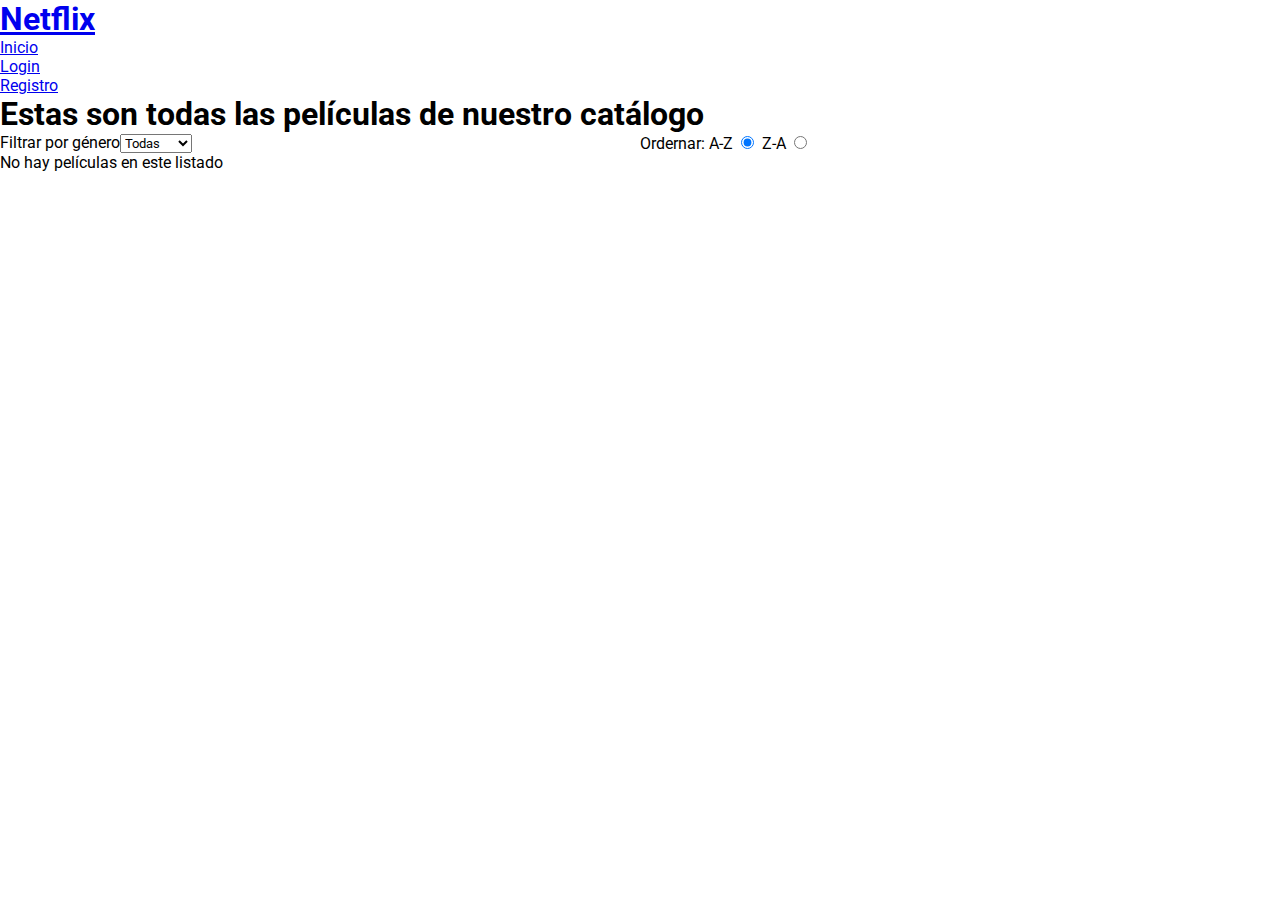
<file: public-react/index.html>
<!doctype html><html lang="en"><head><meta charset="utf-8"/><link rel="icon" href="./favicon.ico"/><meta name="viewport" content="width=device-width,initial-scale=1"/><title>Netflix</title><link href="./static/css/main.c2405610.chunk.css" rel="stylesheet"></head><body class="page"><noscript>You need to enable JavaScript to run this app.</noscript><div id="root"></div><script>!function(e){function r(r){for(var n,l,a=r[0],f=r[1],i=r[2],c=0,s=[];c<a.length;c++)l=a[c],Object.prototype.hasOwnProperty.call(o,l)&&o[l]&&s.push(o[l][0]),o[l]=0;for(n in f)Object.prototype.hasOwnProperty.call(f,n)&&(e[n]=f[n]);for(p&&p(r);s.length;)s.shift()();return u.push.apply(u,i||[]),t()}function t(){for(var e,r=0;r<u.length;r++){for(var t=u[r],n=!0,a=1;a<t.length;a++){var f=t[a];0!==o[f]&&(n=!1)}n&&(u.splice(r--,1),e=l(l.s=t[0]))}return e}var n={},o={1:0},u=[];function l(r){if(n[r])return n[r].exports;var t=n[r]={i:r,l:!1,exports:{}};return e[r].call(t.exports,t,t.exports,l),t.l=!0,t.exports}l.m=e,l.c=n,l.d=function(e,r,t){l.o(e,r)||Object.defineProperty(e,r,{enumerable:!0,get:t})},l.r=function(e){"undefined"!=typeof Symbol&&Symbol.toStringTag&&Object.defineProperty(e,Symbol.toStringTag,{value:"Module"}),Object.defineProperty(e,"__esModule",{value:!0})},l.t=function(e,r){if(1&r&&(e=l(e)),8&r)return e;if(4&r&&"object"==typeof e&&e&&e.__esModule)return e;var t=Object.create(null);if(l.r(t),Object.defineProperty(t,"default",{enumerable:!0,value:e}),2&r&&"string"!=typeof e)for(var n in e)l.d(t,n,function(r){return e[r]}.bind(null,n));return t},l.n=function(e){var r=e&&e.__esModule?function(){return e.default}:function(){return e};return l.d(r,"a",r),r},l.o=function(e,r){return Object.prototype.hasOwnProperty.call(e,r)},l.p="./";var a=this["webpackJsonpmodulo-3-repaso-final"]=this["webpackJsonpmodulo-3-repaso-final"]||[],f=a.push.bind(a);a.push=r,a=a.slice();for(var i=0;i<a.length;i++)r(a[i]);var p=f;t()}([])</script><script src="./static/js/2.1489c49e.chunk.js"></script><script src="./static/js/main.45beb93e.chunk.js"></script></body></html>
</file>
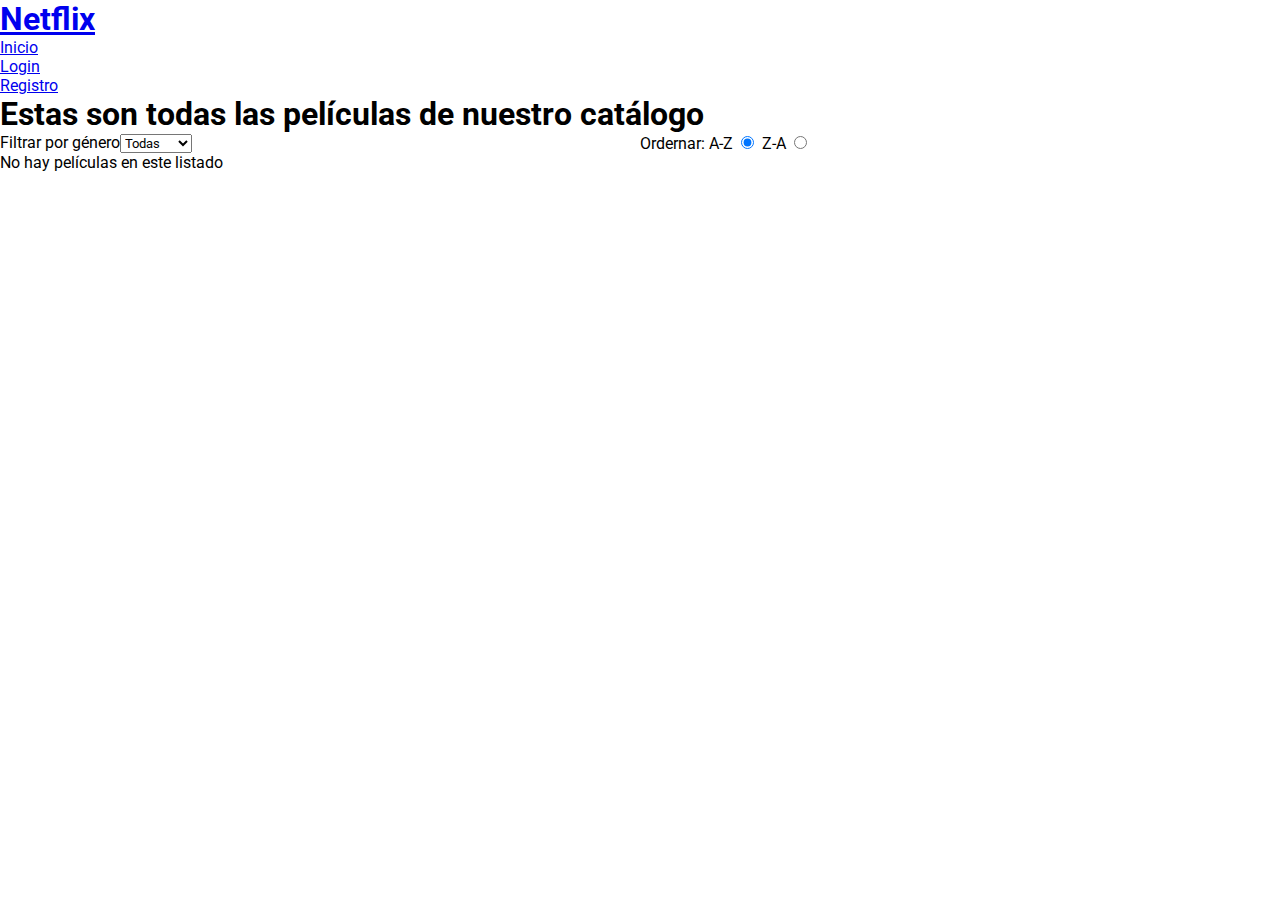
<file: src/public-react/index.html>
<!doctype html><html lang="en"><head><meta charset="utf-8"/><link rel="icon" href="./favicon.ico"/><meta name="viewport" content="width=device-width,initial-scale=1"/><title>Netflix</title><link href="./static/css/main.c2405610.chunk.css" rel="stylesheet"></head><body class="page"><noscript>You need to enable JavaScript to run this app.</noscript><div id="root"></div><script>!function(e){function r(r){for(var n,l,a=r[0],f=r[1],i=r[2],c=0,s=[];c<a.length;c++)l=a[c],Object.prototype.hasOwnProperty.call(o,l)&&o[l]&&s.push(o[l][0]),o[l]=0;for(n in f)Object.prototype.hasOwnProperty.call(f,n)&&(e[n]=f[n]);for(p&&p(r);s.length;)s.shift()();return u.push.apply(u,i||[]),t()}function t(){for(var e,r=0;r<u.length;r++){for(var t=u[r],n=!0,a=1;a<t.length;a++){var f=t[a];0!==o[f]&&(n=!1)}n&&(u.splice(r--,1),e=l(l.s=t[0]))}return e}var n={},o={1:0},u=[];function l(r){if(n[r])return n[r].exports;var t=n[r]={i:r,l:!1,exports:{}};return e[r].call(t.exports,t,t.exports,l),t.l=!0,t.exports}l.m=e,l.c=n,l.d=function(e,r,t){l.o(e,r)||Object.defineProperty(e,r,{enumerable:!0,get:t})},l.r=function(e){"undefined"!=typeof Symbol&&Symbol.toStringTag&&Object.defineProperty(e,Symbol.toStringTag,{value:"Module"}),Object.defineProperty(e,"__esModule",{value:!0})},l.t=function(e,r){if(1&r&&(e=l(e)),8&r)return e;if(4&r&&"object"==typeof e&&e&&e.__esModule)return e;var t=Object.create(null);if(l.r(t),Object.defineProperty(t,"default",{enumerable:!0,value:e}),2&r&&"string"!=typeof e)for(var n in e)l.d(t,n,function(r){return e[r]}.bind(null,n));return t},l.n=function(e){var r=e&&e.__esModule?function(){return e.default}:function(){return e};return l.d(r,"a",r),r},l.o=function(e,r){return Object.prototype.hasOwnProperty.call(e,r)},l.p="./";var a=this["webpackJsonpmodulo-3-repaso-final"]=this["webpackJsonpmodulo-3-repaso-final"]||[],f=a.push.bind(a);a.push=r,a=a.slice();for(var i=0;i<a.length;i++)r(a[i]);var p=f;t()}([])</script><script src="./static/js/2.1489c49e.chunk.js"></script><script src="./static/js/main.7b2fb888.chunk.js"></script></body></html>
</file>
<file: public-react/static/css/main.c2405610.chunk.css>
@import url(//fonts.googleapis.com/css2?family=Roboto&display=swap);@import url(//beta.adalab.es/resources/stylesheets/all.css);.movies__filters{display:flex;align-items:center}.movies__filters>*{width:50%}.movies__radio{display:inline-block;margin:0 .5rem}*{margin:0;padding:0;box-sizing:border-box;font-family:"Roboto",sans-serif}
/*# sourceMappingURL=main.c2405610.chunk.css.map */
</file>
<file: src/public-react/static/css/main.c2405610.chunk.css>
@import url(//fonts.googleapis.com/css2?family=Roboto&display=swap);@import url(//beta.adalab.es/resources/stylesheets/all.css);.movies__filters{display:flex;align-items:center}.movies__filters>*{width:50%}.movies__radio{display:inline-block;margin:0 .5rem}*{margin:0;padding:0;box-sizing:border-box;font-family:"Roboto",sans-serif}
/*# sourceMappingURL=main.c2405610.chunk.css.map */
</file>
